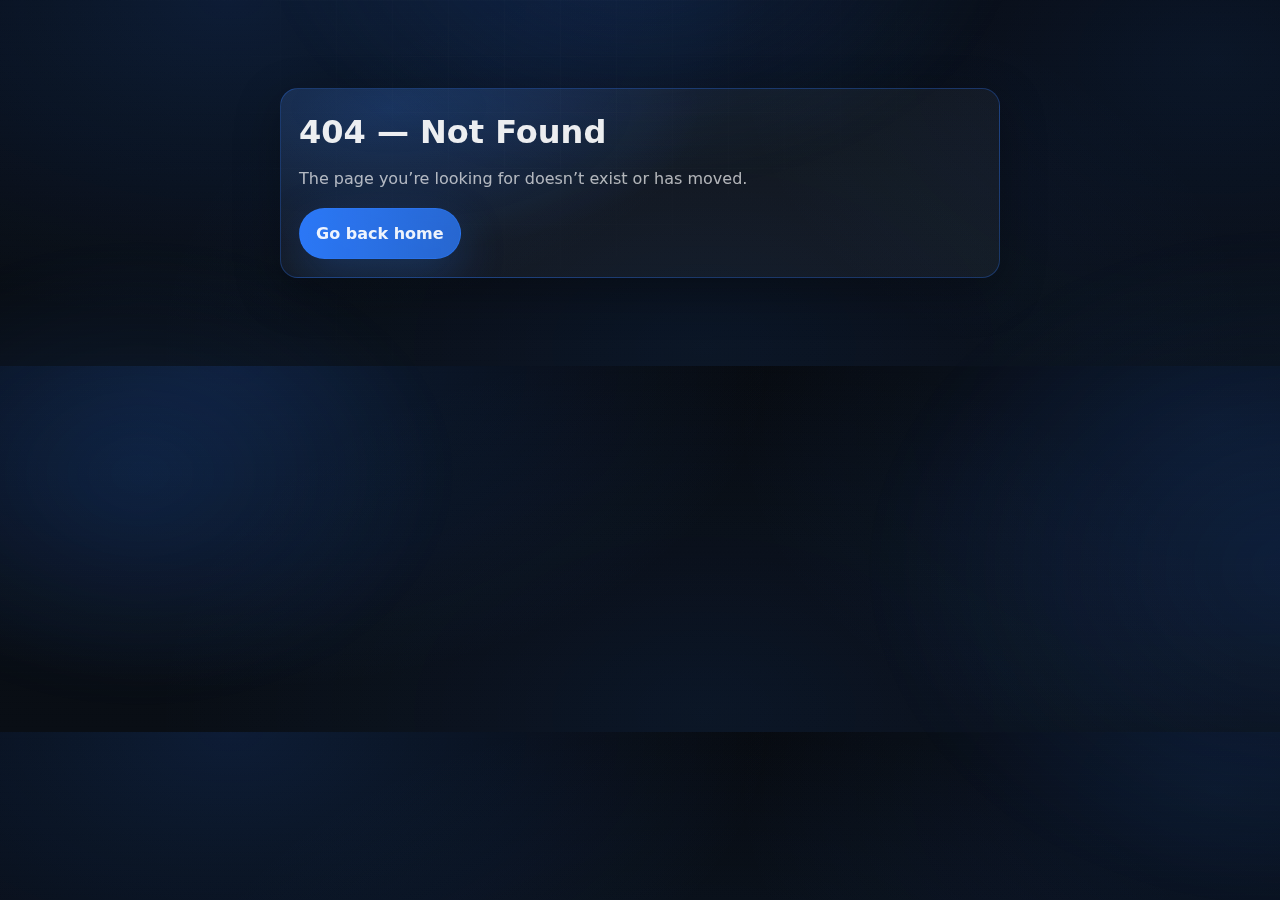
<file: 404-trial.html>
<!doctype html>
<html lang="en-CA">
<head>
  <meta charset="utf-8" />
  <meta name="viewport" content="width=device-width, initial-scale=1" />
  <title>404 | Page Not Found</title>
  <meta name="theme-color" content="#070A0F" />
  <link rel="stylesheet" href="css/styles.css" />
</head>
<body>
  <div class="bg-grid" aria-hidden="true"></div>
  <div class="bg-scanlines" aria-hidden="true"></div>
  <div class="bg-glow" aria-hidden="true"></div>

  <main class="container section">
    <div class="card card--accent" style="max-width:720px;margin:0 auto;">
      <h1 style="margin:0 0 8px;">404 — Not Found</h1>
      <p class="muted" style="margin:0 0 16px;">
        The page you’re looking for doesn’t exist or has moved.
      </p>
      <a class="btn btn--primary" href="index.html">Go back home</a>
    </div>
  </main>

  <script src="js/main.js" defer></script>
</body>
</html>
</file>
<file: css/styles.css>
:root{
  --bg: #070A0F;
  --bg2:#090E15;
  --text: rgba(255,255,255,0.92);
  --muted: rgba(255,255,255,0.68);
  --faint: rgba(255,255,255,0.55);

  --accent: #2D7CFF;
  --accent2:#6EB2FF;
  --accent-rgb: 45,124,255;

  --border: rgba(255,255,255,0.10);
  --shadow: 0 22px 70px rgba(0,0,0,0.60);
  --radius: 18px;
  --radius2: 24px;
  --max: 1140px;
  --ease: cubic-bezier(.2,.8,.2,1);
}

html[data-theme="green"]{
  --accent: #1BE98C;
  --accent2:#7BFFC1;
  --accent-rgb: 27,233,140;
}

*{ box-sizing:border-box; }
html{ scroll-behavior:smooth; }
body{
  margin:0;
  font-family: ui-sans-serif, system-ui, -apple-system, Segoe UI, Roboto, Arial, sans-serif;
  color:var(--text);
  line-height:1.6;
  overflow-x:hidden;
  background:
    radial-gradient(900px 540px at 18% 0%, rgba(var(--accent-rgb),0.16), transparent 60%),
    radial-gradient(800px 560px at 95% 16%, rgba(var(--accent-rgb),0.10), transparent 60%),
    radial-gradient(920px 620px at 55% 95%, rgba(var(--accent-rgb),0.08), transparent 60%),
    linear-gradient(180deg, var(--bg), var(--bg2));
}

a{ color:inherit; text-decoration:none; }
img{ max-width:100%; display:block; }

.skip-link{
  position:absolute;
  top:-60px;
  left:14px;
  z-index:999;
  background:rgba(0,0,0,0.85);
  border:1px solid rgba(var(--accent-rgb),0.45);
  color:var(--text);
  padding:10px 12px;
  border-radius:12px;
}
.skip-link:focus{ top:12px; }

.container{
  width:min(100%, var(--max));
  margin:0 auto;
  padding:0 20px;
}

.section{ padding:88px 0; }
.section--mini{ padding-top:0; }

.section__head{
  display:flex;
  flex-direction:column;
  gap:10px;
  margin-bottom:26px;
}

.section__title{
  margin:0;
  font-size:clamp(1.35rem,2.2vw,1.9rem);
}

.section__subtitle{
  margin:0;
  color:var(--muted);
  max-width:74ch;
}

.bg-grid{
  position:fixed;
  inset:0;
  pointer-events:none;
  background-image:
    linear-gradient(rgba(255,255,255,0.045) 1px, transparent 1px),
    linear-gradient(90deg, rgba(255,255,255,0.045) 1px, transparent 1px);
  background-size:56px 56px;
  mask-image:radial-gradient(760px 520px at 40% 10%, black, transparent 70%);
  opacity:.35;
  z-index:-3;
}

.bg-scanlines{
  position:fixed;
  inset:0;
  pointer-events:none;
  background:repeating-linear-gradient(
    180deg,
    rgba(255,255,255,0.03) 0px,
    rgba(255,255,255,0.03) 1px,
    transparent 2px,
    transparent 6px
  );
  opacity:.10;
  z-index:-2;
  animation:scanFloat 10s linear infinite;
}

@keyframes scanFloat{
  from{ transform:translateY(0); }
  to{ transform:translateY(80px); }
}

.bg-glow{
  position:fixed;
  inset:-140px;
  pointer-events:none;
  background:
    radial-gradient(620px 420px at 50% 6%, rgba(var(--accent-rgb),0.22), transparent 60%),
    radial-gradient(520px 380px at 18% 52%, rgba(var(--accent-rgb),0.12), transparent 60%),
    radial-gradient(660px 520px at 92% 60%, rgba(var(--accent-rgb),0.12), transparent 65%);
  filter:blur(14px);
  z-index:-4;
}

.net-canvas{
  position:fixed;
  inset:0;
  width:100%;
  height:100%;
  z-index:-1;
  opacity:.6;
}

.hud{
  display:flex;
  align-items:center;
  justify-content:space-between;
  gap:12px;
  padding-top:10px;
  color:rgba(255,255,255,0.62);
  font-size:.92rem;
}
.hud__left,.hud__right{ display:flex; align-items:center; gap:10px; }
.hud__sep{ color:rgba(255,255,255,0.35); }
.hud__dot{
  width:10px;
  height:10px;
  border-radius:999px;
  background:rgba(var(--accent-rgb),0.85);
  box-shadow:0 0 18px rgba(var(--accent-rgb),0.55);
  animation:pulse 1.6s var(--ease) infinite;
}
.hud__ok{ color:rgba(var(--accent-rgb),0.95); }

@keyframes pulse{
  0%,100%{ transform:scale(1); opacity:.75; }
  50%{ transform:scale(1.3); opacity:1; }
}

.site-header{
  position:sticky;
  top:0;
  z-index:50;
  background:rgba(7,10,15,0.62);
  backdrop-filter:blur(12px);
  border-bottom:1px solid rgba(255,255,255,0.06);
}

.nav{
  display:flex;
  align-items:center;
  justify-content:space-between;
  gap:12px;
  min-height:70px;
}
.brand{
  display:flex;
  align-items:center;
  gap:10px;
}
.brand__logo{
  width:28px;
  height:28px;
  filter:drop-shadow(0 0 14px rgba(var(--accent-rgb),0.4));
}
.brand__text{
  font-weight:720;
  letter-spacing:.3px;
}

.nav__tools{
  display:flex;
  align-items:center;
  gap:10px;
}

.theme-toggle{
  border:1px solid rgba(255,255,255,0.12);
  background:rgba(255,255,255,0.04);
  color:var(--text);
  border-radius:999px;
  padding:10px 14px;
  cursor:pointer;
  display:flex;
  align-items:center;
  gap:8px;
}
.theme-toggle__label{ color:var(--muted); font-size:.9rem; }
.theme-toggle__value{ font-weight:700; }

.nav__links{
  display:flex;
  align-items:center;
  gap:18px;
  color:var(--muted);
}
.nav__links a{
  padding:10px 6px;
  font-size:.96rem;
}
.nav__links a:hover{ color:var(--text); }

.nav__cta{
  color:var(--text)!important;
  border:1px solid rgba(var(--accent-rgb),0.24);
  background:linear-gradient(180deg, rgba(var(--accent-rgb),0.12), rgba(255,255,255,0.04));
  padding:10px 12px!important;
  border-radius:999px;
}

.nav__toggle{
  display:none;
  background:transparent;
  border:1px solid rgba(255,255,255,0.10);
  border-radius:12px;
  padding:10px;
  cursor:pointer;
}
.nav__toggle-line{
  display:block;
  width:22px;
  height:2px;
  background:rgba(255,255,255,0.82);
  margin:4px 0;
}

.hero{
  display:grid;
  grid-template-columns:1.25fr .95fr;
  gap:26px;
  align-items:start;
  padding-top:30px;
}

.eyebrow{
  margin:0 0 10px;
  display:flex;
  gap:10px;
  flex-wrap:wrap;
}
.eyebrow__tag{
  border:1px solid rgba(var(--accent-rgb),0.18);
  background:rgba(var(--accent-rgb),0.08);
  padding:7px 10px;
  border-radius:999px;
  color:rgba(255,255,255,0.76);
  font-size:.92rem;
}

.hero__title{
  margin:0;
  font-size:clamp(2.4rem,4.2vw,3.45rem);
  line-height:1.05;
}
.hero__headline{
  margin:12px 0 14px;
  font-size:clamp(1.15rem,2vw,1.45rem);
  line-height:1.35;
  color:rgba(255,255,255,0.96);
  font-weight:800;
}
.status-strip{
  display:flex;
  flex-wrap:wrap;
  gap:10px;
  margin:0 0 14px;
}
.status-pill{
  border:1px solid rgba(255,255,255,0.12);
  background:rgba(255,255,255,0.05);
  border-radius:999px;
  padding:8px 12px;
  color:rgba(255,255,255,0.84);
  font-size:.92rem;
}
.status-pill--primary{
  border-color:rgba(var(--accent-rgb),0.34);
  background:rgba(var(--accent-rgb),0.10);
  box-shadow:0 0 0 1px rgba(var(--accent-rgb),0.08);
}

.hero__subtitle{
  margin:10px 0 14px;
  font-weight:540;
  color:rgba(255,255,255,0.82);
}
.sep{ color:rgba(255,255,255,0.35); }

.hero__tagline{
  margin:0 0 18px;
  color:var(--muted);
  max-width:72ch;
}
.tagline__second{
  display:block;
  margin-top:6px;
  color:rgba(255,255,255,0.78);
}

.hero__actions{
  display:flex;
  flex-wrap:wrap;
  gap:12px;
  margin-top:18px;
}

.btn{
  display:inline-flex;
  align-items:center;
  justify-content:center;
  gap:10px;
  border-radius:999px;
  padding:12px 16px;
  border:1px solid rgba(255,255,255,0.12);
  cursor:pointer;
  font-weight:720;
  transition:transform .16s var(--ease), box-shadow .16s var(--ease), border-color .16s var(--ease);
}
.btn--primary{
  background:linear-gradient(90deg, rgba(var(--accent-rgb),0.96), rgba(var(--accent-rgb),0.78));
  border-color:rgba(var(--accent-rgb),0.45);
  box-shadow:0 16px 46px rgba(var(--accent-rgb),0.25);
}
.btn--ghost{
  background:rgba(255,255,255,0.03);
}
.btn:hover{ transform:translateY(-1px); }
.btn__icon{
  display:inline-flex;
  width:22px;
  height:22px;
  align-items:center;
  justify-content:center;
  border-radius:999px;
  border:1px solid rgba(var(--accent-rgb),0.25);
  background:rgba(var(--accent-rgb),0.08);
}

.link{
  color:rgba(255,255,255,0.78);
  border-bottom:1px dashed rgba(255,255,255,0.24);
  padding-bottom:2px;
}
.link:hover{ border-color:rgba(var(--accent-rgb),0.45); }
.link--bright{
  color:rgba(255,255,255,0.90);
  border-color:rgba(var(--accent-rgb),0.55);
}

.link-btn{
  background:none;
  border:none;
  padding:0;
  font:inherit;
  color:rgba(255,255,255,0.92);
  cursor:pointer;
  border-bottom:1px dashed rgba(var(--accent-rgb),0.55);
}

.terminal{
  margin-top:18px;
  border-radius:var(--radius2);
  border:1px solid rgba(var(--accent-rgb),0.18);
  background:linear-gradient(180deg, rgba(0,0,0,0.22), rgba(255,255,255,0.03));
  box-shadow:0 18px 64px rgba(0,0,0,0.55);
  overflow:hidden;
  position:relative;
}
.terminal__top{
  display:flex;
  align-items:center;
  gap:8px;
  padding:10px 12px;
  border-bottom:1px solid rgba(255,255,255,0.06);
  background:rgba(0,0,0,0.25);
}
.terminal__dot{
  width:10px;
  height:10px;
  border-radius:999px;
}
.dot--red{ background:#FF5C5C; }
.dot--yellow{ background:#FFC14D; }
.dot--green{ background:#30D277; }
.terminal__title{
  margin-left:8px;
  color:rgba(255,255,255,0.72);
  font-size:.92rem;
}
.terminal__body{
  padding:12px;
  font-family:ui-monospace, SFMono-Regular, Menlo, Consolas, monospace;
  font-size:.93rem;
}
.tline{ margin:8px 0; }
.dim{ color:rgba(255,255,255,0.60); }
.tuser{ color:rgba(var(--accent-rgb),0.95); }
.thost{ color:rgba(255,255,255,0.88); }
.tpath{ color:rgba(160,255,230,0.85); }
.caret{ animation:blink 1s step-end infinite; }

@keyframes blink{ 50%{ opacity:0; } }

.proof{
  display:flex;
  gap:12px;
  margin-top:18px;
  flex-wrap:wrap;
}
.proof__item{
  flex:1;
  min-width:190px;
  border-radius:16px;
  border:1px solid rgba(255,255,255,0.10);
  background:rgba(255,255,255,0.04);
  padding:12px;
}
.proof__k{
  color:rgba(255,255,255,0.72);
  font-size:.92rem;
}
.proof__v{
  color:rgba(255,255,255,0.90);
  font-weight:650;
  margin-top:2px;
}

.hero__card{
  border-radius:var(--radius2);
  border:1px solid rgba(255,255,255,0.10);
  background:linear-gradient(180deg, rgba(255,255,255,0.06), rgba(255,255,255,0.03));
  box-shadow:var(--shadow);
  overflow:hidden;
}
.profile{
  padding:18px;
  display:grid;
  gap:14px;
}
.profile__frame{
  position:relative;
  width:100%;
  border-radius:22px;
  overflow:hidden;
  border:1px solid rgba(255,255,255,0.10);
}
.profile__img{
  width:100%;
  height:320px;
  object-fit:cover;
  transform:scale(1.02);
}
.profile__ring{
  position:absolute;
  inset:-40px;
  border-radius:999px;
  border:1px solid rgba(var(--accent-rgb),0.16);
  box-shadow:0 0 40px rgba(var(--accent-rgb),0.18);
  animation:ring 6s var(--ease) infinite;
}
@keyframes ring{
  0%,100%{ transform:translate(0,0) rotate(0deg); opacity:.55; }
  50%{ transform:translate(10px,-8px) rotate(8deg); opacity:.85; }
}
.profile__headline{
  margin:0 0 6px;
  font-weight:780;
}
.profile__text{
  margin:0 0 10px;
  color:var(--muted);
}
.profile__links{
  display:flex;
  gap:14px;
}

.hero__stats{
  display:grid;
  grid-template-columns:repeat(3,1fr);
  gap:10px;
  padding:0 18px 18px;
}
.stat{
  border:1px solid rgba(255,255,255,0.08);
  background:rgba(0,0,0,0.16);
  border-radius:16px;
  padding:12px;
}
.stat__num{
  font-size:1.12rem;
  font-weight:800;
}
.stat__label{
  color:rgba(255,255,255,0.68);
  font-size:.92rem;
}

.microcards{
  display:grid;
  grid-template-columns:1fr 1fr;
  gap:10px;
  padding:0 18px 18px;
}
.micro{
  border:1px solid rgba(255,255,255,0.08);
  background:rgba(255,255,255,0.03);
  border-radius:16px;
  padding:12px;
  display:flex;
  gap:10px;
  align-items:center;
}
.micro__icon{
  width:28px;
  height:28px;
  border-radius:999px;
  border:1px solid rgba(var(--accent-rgb),0.22);
  background:rgba(var(--accent-rgb),0.08);
  display:flex;
  align-items:center;
  justify-content:center;
  color:rgba(var(--accent-rgb),0.95);
}
.micro__text strong{ display:block; }
.micro__text span{ color:rgba(255,255,255,0.68); font-size:.92rem; }

.glitch{
  position:relative;
  display:inline-block;
}
.glitch::before,.glitch::after{
  content:attr(data-text);
  position:absolute;
  inset:0;
  pointer-events:none;
  opacity:.35;
}
.glitch::before{
  transform:translate(2px,0);
  color:rgba(var(--accent-rgb),0.65);
  clip-path:inset(0 0 55% 0);
  animation:glitch1 2.6s var(--ease) infinite;
}
.glitch::after{
  transform:translate(-2px,0);
  color:rgba(160,255,230,0.40);
  clip-path:inset(55% 0 0 0);
  animation:glitch2 3.2s var(--ease) infinite;
}
@keyframes glitch1{
  0%,90%,100%{ transform:translate(2px,0); opacity:.22; }
  92%{ transform:translate(6px,-1px); opacity:.5; }
  94%{ transform:translate(1px,1px); opacity:.28; }
}
@keyframes glitch2{
  0%,92%,100%{ transform:translate(-2px,0); opacity:.18; }
  94%{ transform:translate(-6px,1px); opacity:.45; }
  96%{ transform:translate(-1px,-1px); opacity:.22; }
}

.grid{
  display:grid;
  grid-template-columns:repeat(12,1fr);
  gap:16px;
}

.card{
  grid-column:span 4;
  border-radius:var(--radius);
  border:1px solid rgba(255,255,255,0.10);
  background:rgba(255,255,255,0.04);
  padding:18px;
  box-shadow:0 14px 46px rgba(0,0,0,0.30);
  position:relative;
  overflow:hidden;
  transition:transform .22s var(--ease), border-color .22s var(--ease), box-shadow .22s var(--ease);
}
.card::before{
  content:"";
  position:absolute;
  inset:0;
  background:radial-gradient(520px 220px at 20% 0%, rgba(var(--accent-rgb),0.12), transparent 60%);
  opacity:0;
  transition:opacity .22s var(--ease);
}
.card:hover::before{ opacity:1; }
.card:hover{
  border-color:rgba(var(--accent-rgb),0.22);
  box-shadow:0 22px 72px rgba(0,0,0,0.48), 0 0 0 1px rgba(var(--accent-rgb),0.08);
  transform:translateY(-2px);
}
.card h4{
  margin:0 0 8px;
  font-size:1.05rem;
}
.card p{ margin:0 0 10px; color:var(--muted); }

.card--accent{
  background:
    radial-gradient(520px 240px at 15% 10%, rgba(var(--accent-rgb),0.22), transparent 60%),
    rgba(255,255,255,0.04);
  border-color:rgba(var(--accent-rgb),0.30);
}

.list{
  margin:10px 0 0;
  padding-left:18px;
  color:var(--muted);
}
.list li{ margin:6px 0; }
.list strong{ color:rgba(255,255,255,0.86); }

.skillcard__top{
  display:flex;
  justify-content:space-between;
  align-items:center;
  gap:10px;
}
.skillcard__tag{
  font-size:.85rem;
  padding:6px 10px;
  border-radius:999px;
  border:1px solid rgba(var(--accent-rgb),0.20);
  background:rgba(var(--accent-rgb),0.08);
  color:rgba(255,255,255,0.76);
}
.chips{
  display:flex;
  flex-wrap:wrap;
  gap:10px;
  margin-top:10px;
}
.chip{
  border:1px solid rgba(255,255,255,0.10);
  background:rgba(255,255,255,0.03);
  padding:8px 10px;
  border-radius:999px;
  font-size:.92rem;
  color:rgba(255,255,255,0.78);
}

.dashboard-card{ grid-column:span 4; }
.dashboard-card--wide{ grid-column:span 8; }
.dashboard-card__head{
  display:flex;
  justify-content:space-between;
  align-items:center;
  gap:10px;
  margin-bottom:12px;
}
.dashboard-status{
  font-size:.85rem;
  padding:6px 10px;
  border-radius:999px;
  border:1px solid rgba(var(--accent-rgb),0.24);
  background:rgba(var(--accent-rgb),0.08);
  color:rgba(255,255,255,0.86);
}
.dashboard-status--muted{
  border-color:rgba(255,255,255,0.12);
  background:rgba(255,255,255,0.04);
}

.dashboard-metrics{
  display:grid;
  grid-template-columns:repeat(4,1fr);
  gap:12px;
}
.metric{
  border:1px solid rgba(255,255,255,0.08);
  border-radius:16px;
  background:rgba(255,255,255,0.03);
  padding:14px;
}
.metric__label{
  color:rgba(255,255,255,0.68);
  font-size:.92rem;
}
.metric__value{
  margin-top:4px;
  font-size:1.8rem;
  font-weight:800;
  color:rgba(255,255,255,0.95);
}

.alert-feed{
  display:flex;
  flex-direction:column;
  gap:10px;
}
.alert{
  display:flex;
  gap:10px;
  padding:12px;
  border-radius:14px;
  border:1px solid rgba(255,255,255,0.08);
  background:rgba(255,255,255,0.03);
}
.alert__sev{
  min-width:48px;
  text-align:center;
  font-size:.8rem;
  font-weight:800;
  border-radius:10px;
  padding:6px 8px;
  align-self:flex-start;
}
.alert__body strong{
  display:block;
  font-size:.95rem;
}
.alert__body span{
  color:rgba(255,255,255,0.68);
  font-size:.9rem;
}
.alert--high .alert__sev{
  background:rgba(255,91,91,0.16);
  color:#ff7d7d;
}
.alert--medium .alert__sev{
  background:rgba(255,193,77,0.16);
  color:#ffd36e;
}
.alert--low .alert__sev{
  background:rgba(var(--accent-rgb),0.14);
  color:rgba(var(--accent-rgb),0.95);
}

.coverage-list{
  display:flex;
  flex-direction:column;
  gap:10px;
}
.coverage-row{
  display:flex;
  justify-content:space-between;
  gap:12px;
  padding:10px 0;
  border-bottom:1px solid rgba(255,255,255,0.06);
}
.coverage-row:last-child{ border-bottom:none; }
.coverage-ok{
  color:rgba(var(--accent-rgb),0.95);
  font-weight:700;
}

.projects{
  display:flex;
  flex-direction:column;
  gap:16px;
}
.project{
  display:grid;
  grid-template-columns:340px 1fr;
  gap:18px;
  padding:18px;
}
.project--featured{
  border-color:rgba(var(--accent-rgb),0.28);
  box-shadow:0 22px 80px rgba(var(--accent-rgb),0.10), 0 22px 72px rgba(0,0,0,0.48);
}
.project__media{
  border-radius:16px;
  overflow:hidden;
  border:1px solid rgba(255,255,255,0.10);
  background:rgba(0,0,0,0.18);
  position:relative;
}
.project__media img{
  width:100%;
  height:100%;
  object-fit:cover;
  min-height:220px;
  transform:scale(1.04);
}
.project__overlay{
  position:absolute;
  inset:0;
  background:
    radial-gradient(520px 240px at 15% 0%, rgba(var(--accent-rgb),0.30), transparent 55%),
    linear-gradient(180deg, rgba(0,0,0,0.05), rgba(0,0,0,0.30));
}
.project__top{
  display:flex;
  justify-content:space-between;
  align-items:flex-start;
  gap:12px;
}
.project__title{
  margin:0;
  font-size:1.12rem;
}
.project__badges{
  display:flex;
  flex-wrap:wrap;
  gap:8px;
  justify-content:flex-end;
}
.badge{
  font-size:.85rem;
  padding:6px 10px;
  border-radius:999px;
  border:1px solid rgba(255,255,255,0.10);
  background:rgba(255,255,255,0.03);
  color:rgba(255,255,255,0.78);
}
.badge--strong{
  border-color:rgba(var(--accent-rgb),0.34);
  background:rgba(var(--accent-rgb),0.10);
  color:rgba(255,255,255,0.92);
}
.project__desc{
  margin:10px 0 10px;
  color:var(--muted);
}
.project__desc--strong{
  color:rgba(255,255,255,0.88);
  font-weight:600;
}
.project__bullets{
  margin:0;
  padding-left:18px;
  color:var(--muted);
}
.project__bullets li{ margin:6px 0; }
.project__links{
  display:flex;
  gap:14px;
  margin-top:12px;
  flex-wrap:wrap;
}
.hydra-highlights{
  display:flex;
  flex-wrap:wrap;
  gap:10px;
  margin-bottom:12px;
}
.hydra-pill{
  border:1px solid rgba(var(--accent-rgb),0.26);
  background:rgba(var(--accent-rgb),0.10);
  color:rgba(255,255,255,0.90);
  border-radius:999px;
  padding:8px 12px;
  font-size:.9rem;
  font-weight:700;
}

.project__grid{
  margin-top:10px;
  display:grid;
  grid-template-columns:repeat(3,1fr);
  gap:10px;
}
.kpi{
  border:1px solid rgba(255,255,255,0.10);
  background:rgba(255,255,255,0.03);
  border-radius:16px;
  padding:10px 12px;
}
.kpi__k{ color:rgba(255,255,255,0.66); font-size:.92rem; }
.kpi__v{ color:rgba(255,255,255,0.90); font-weight:650; margin-top:2px; }

.timeline{
  margin-top:18px;
  display:grid;
  gap:10px;
}
.timeline__item{
  display:flex;
  gap:12px;
  align-items:flex-start;
  border:1px solid rgba(255,255,255,0.10);
  background:rgba(255,255,255,0.03);
  border-radius:16px;
  padding:12px;
}
.timeline__dot{
  width:12px;
  height:12px;
  border-radius:999px;
  margin-top:4px;
  background:rgba(var(--accent-rgb),0.75);
  box-shadow:0 0 18px rgba(var(--accent-rgb),0.45);
}
.timeline__content strong{ display:block; }
.timeline__content span{ color:rgba(255,255,255,0.70); }

.service__icon{
  width:34px;
  height:34px;
  border-radius:12px;
  border:1px solid rgba(var(--accent-rgb),0.22);
  background:rgba(var(--accent-rgb),0.08);
  display:flex;
  align-items:center;
  justify-content:center;
  color:rgba(var(--accent-rgb),0.95);
  margin-bottom:10px;
}

.contact .card{ grid-column:span 6; }
.contact__items{
  display:flex;
  flex-direction:column;
  gap:10px;
  margin-top:12px;
}
.contact__item{
  display:flex;
  flex-direction:column;
  gap:2px;
  padding:12px;
  border-radius:14px;
  border:1px solid rgba(255,255,255,0.10);
  background:rgba(255,255,255,0.03);
}
.contact__label{
  font-size:.9rem;
  color:rgba(255,255,255,0.68);
}
.contact__value{
  font-size:1rem;
  color:rgba(255,255,255,0.90);
}
.note{
  margin-top:14px;
  padding:12px;
  border-radius:14px;
  border:1px solid rgba(var(--accent-rgb),0.25);
  background:rgba(var(--accent-rgb),0.08);
  color:rgba(255,255,255,0.78);
}

.form{
  display:flex;
  flex-direction:column;
  gap:12px;
  margin-top:10px;
}
.field{
  display:flex;
  flex-direction:column;
  gap:6px;
  font-size:.95rem;
  color:rgba(255,255,255,0.82);
}
input, textarea{
  width:100%;
  border-radius:14px;
  border:1px solid rgba(255,255,255,0.10);
  background:rgba(0,0,0,0.22);
  color:var(--text);
  padding:12px;
  outline:none;
}
input:focus, textarea:focus{
  border-color:rgba(var(--accent-rgb),0.45);
  box-shadow:0 0 0 4px rgba(var(--accent-rgb),0.16);
}

.footer{
  display:flex;
  justify-content:space-between;
  align-items:center;
  gap:12px;
  padding:22px 0 42px;
  color:rgba(255,255,255,0.65);
  border-top:1px solid rgba(255,255,255,0.06);
}

.modal{
  position:fixed;
  inset:0;
  display:none;
  z-index:100;
}
.modal.is-open{ display:block; }
.modal__backdrop{
  position:absolute;
  inset:0;
  background:rgba(0,0,0,0.65);
  backdrop-filter:blur(6px);
}
.modal__panel{
  position:relative;
  width:min(900px, calc(100% - 32px));
  margin:5vh auto;
  max-height:90vh;
  overflow:auto;
  border-radius:24px;
  border:1px solid rgba(var(--accent-rgb),0.24);
  background:linear-gradient(180deg, rgba(10,14,20,0.98), rgba(8,11,16,0.98));
  box-shadow:0 24px 80px rgba(0,0,0,0.6);
}
.modal__content{
  padding:28px;
}
.modal__close{
  position:absolute;
  top:14px;
  right:14px;
  width:40px;
  height:40px;
  border-radius:999px;
  border:1px solid rgba(255,255,255,0.10);
  background:rgba(255,255,255,0.05);
  color:var(--text);
  font-size:1.4rem;
  cursor:pointer;
}
.modal__eyebrow{
  margin:0 0 8px;
  color:rgba(var(--accent-rgb),0.95);
  font-weight:700;
  text-transform:uppercase;
  letter-spacing:.08em;
  font-size:.82rem;
}
.modal__title{
  margin:0 0 12px;
  font-size:1.7rem;
}
.modal__desc{
  margin:0 0 18px;
  color:var(--muted);
}
.modal__meta{
  display:flex;
  flex-wrap:wrap;
  gap:10px;
  margin-bottom:18px;
}
.modal__meta span{
  border:1px solid rgba(255,255,255,0.10);
  background:rgba(255,255,255,0.04);
  padding:8px 10px;
  border-radius:999px;
  font-size:.9rem;
}
.modal__body{
  color:rgba(255,255,255,0.82);
}
.modal__body h4{
  margin:18px 0 8px;
}
.modal__body ul{
  margin:8px 0 0;
  padding-left:18px;
}
.modal__body li{ margin:6px 0; }

.reveal{
  opacity:0;
  transform:translateY(16px);
  transition:opacity .56s var(--ease), transform .56s var(--ease);
}
.reveal.is-visible{
  opacity:1;
  transform:translateY(0);
}

@media (prefers-reduced-motion: reduce){
  html{ scroll-behavior:auto; }
  .bg-scanlines,.hud__dot,.profile__ring,.glitch::before,.glitch::after,.caret{ animation:none; }
  .reveal{ transition:none; }
}

@media (max-width: 980px){
  .hero{ grid-template-columns:1fr; }
  .card{ grid-column:span 6; }
  .dashboard-card{ grid-column:span 6; }
  .dashboard-card--wide{ grid-column:span 12; }
  .project{ grid-template-columns:1fr; }
  .project__grid,.dashboard-metrics{ grid-template-columns:1fr 1fr; }
}

@media (max-width: 720px){
  .section{ padding:72px 0; }
  .nav__toggle{ display:block; }
  .nav__links{
    position:absolute;
    top:70px;
    left:0;
    right:0;
    display:none;
    flex-direction:column;
    gap:0;
    background:rgba(7,10,15,0.95);
    backdrop-filter:blur(12px);
    border-bottom:1px solid rgba(255,255,255,0.06);
    padding:10px 20px 16px;
  }
  .nav__links a{
    padding:12px 6px;
    border-top:1px solid rgba(255,255,255,0.06);
  }
  .nav__links.is-open{ display:flex; }

  .grid{ grid-template-columns:1fr; }
  .card,.dashboard-card,.dashboard-card--wide,.contact .card{ grid-column:auto; }
  .dashboard-metrics,.project__grid,.microcards{ grid-template-columns:1fr; }
  .footer{ flex-direction:column; align-items:flex-start; }
  .hud{ display:none; }
  .nav__tools{ margin-left:auto; }
}
</file>
